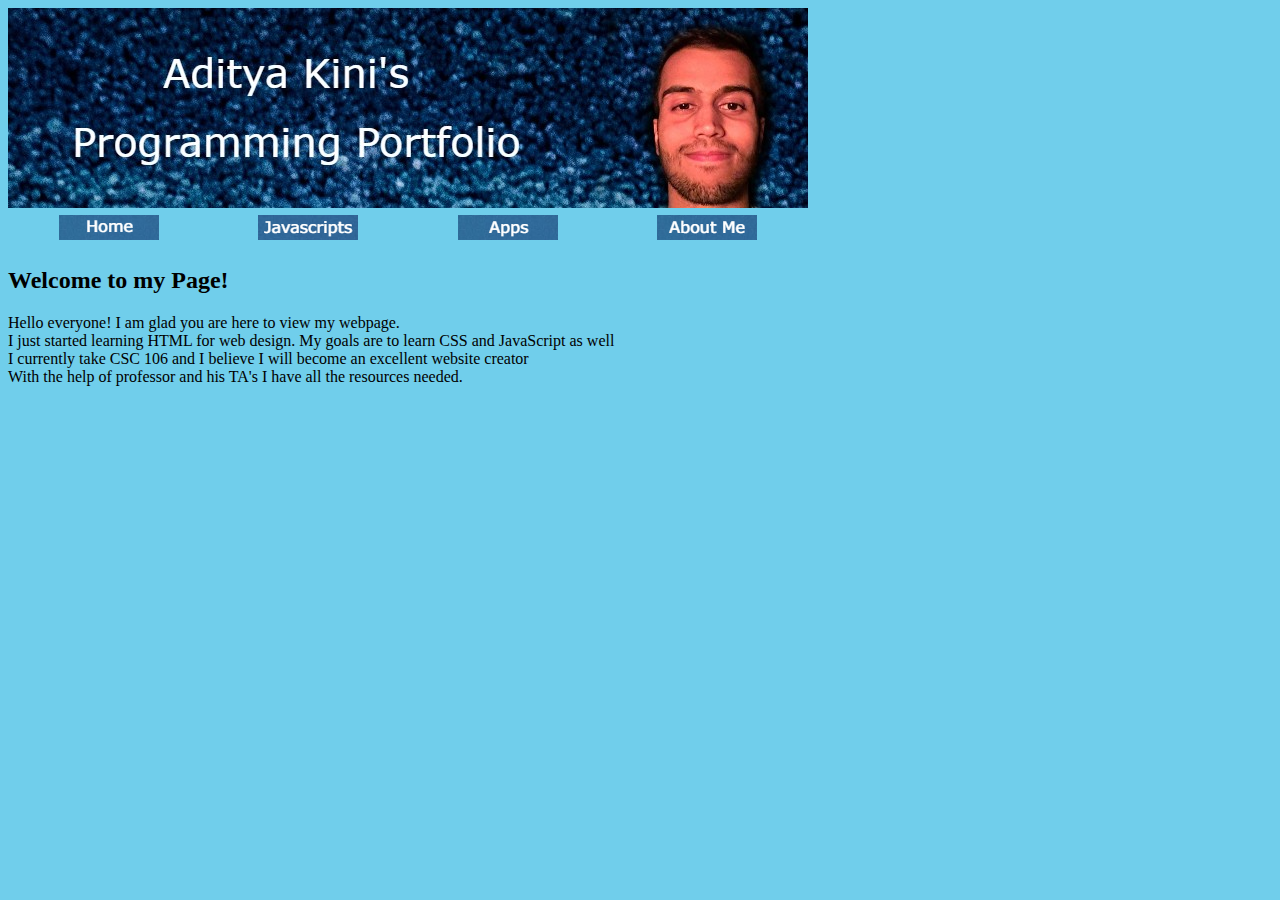
<file: index.html>
<!DOCTYPE html>
<html>
    <head>
        <meta charset="utf-8">
        <title>HTML basics</title>
        <link rel="stylesheet" href="aditya.css">                                    
    </head>
    <body>
      <img src="myBanner.jpg">
      <table id="table-buttons">
          <tr>
              <td id="nav-td"> <a href="index.html"> <img src="Home (1).png"> </a> </td>
              <td id="nav-td"> <a href="javascript.html"> <img src="Javascripts (1).png"> </a> </td>
              <td id="nav-td"> <a href="apps.html"> <img src="apps (1).png"> </a> </td>
              <td id="nav-td"> <a href="aboutme.html"> <img src="about (1).png"> </a> </td>
          </tr>
        </table>
        <h2 id="Welcome">  Welcome to my Page! </h2>
        <p> Hello everyone! I am glad you are here to view my webpage.<br>
            I just started learning HTML for web design. My goals are to learn CSS and JavaScript as well<br>
            I currently take CSC 106 and I believe I will become an excellent website creator<br>
            With the help of professor and his TA's I have all the resources needed. </p>


    </body>
</html>
</file>
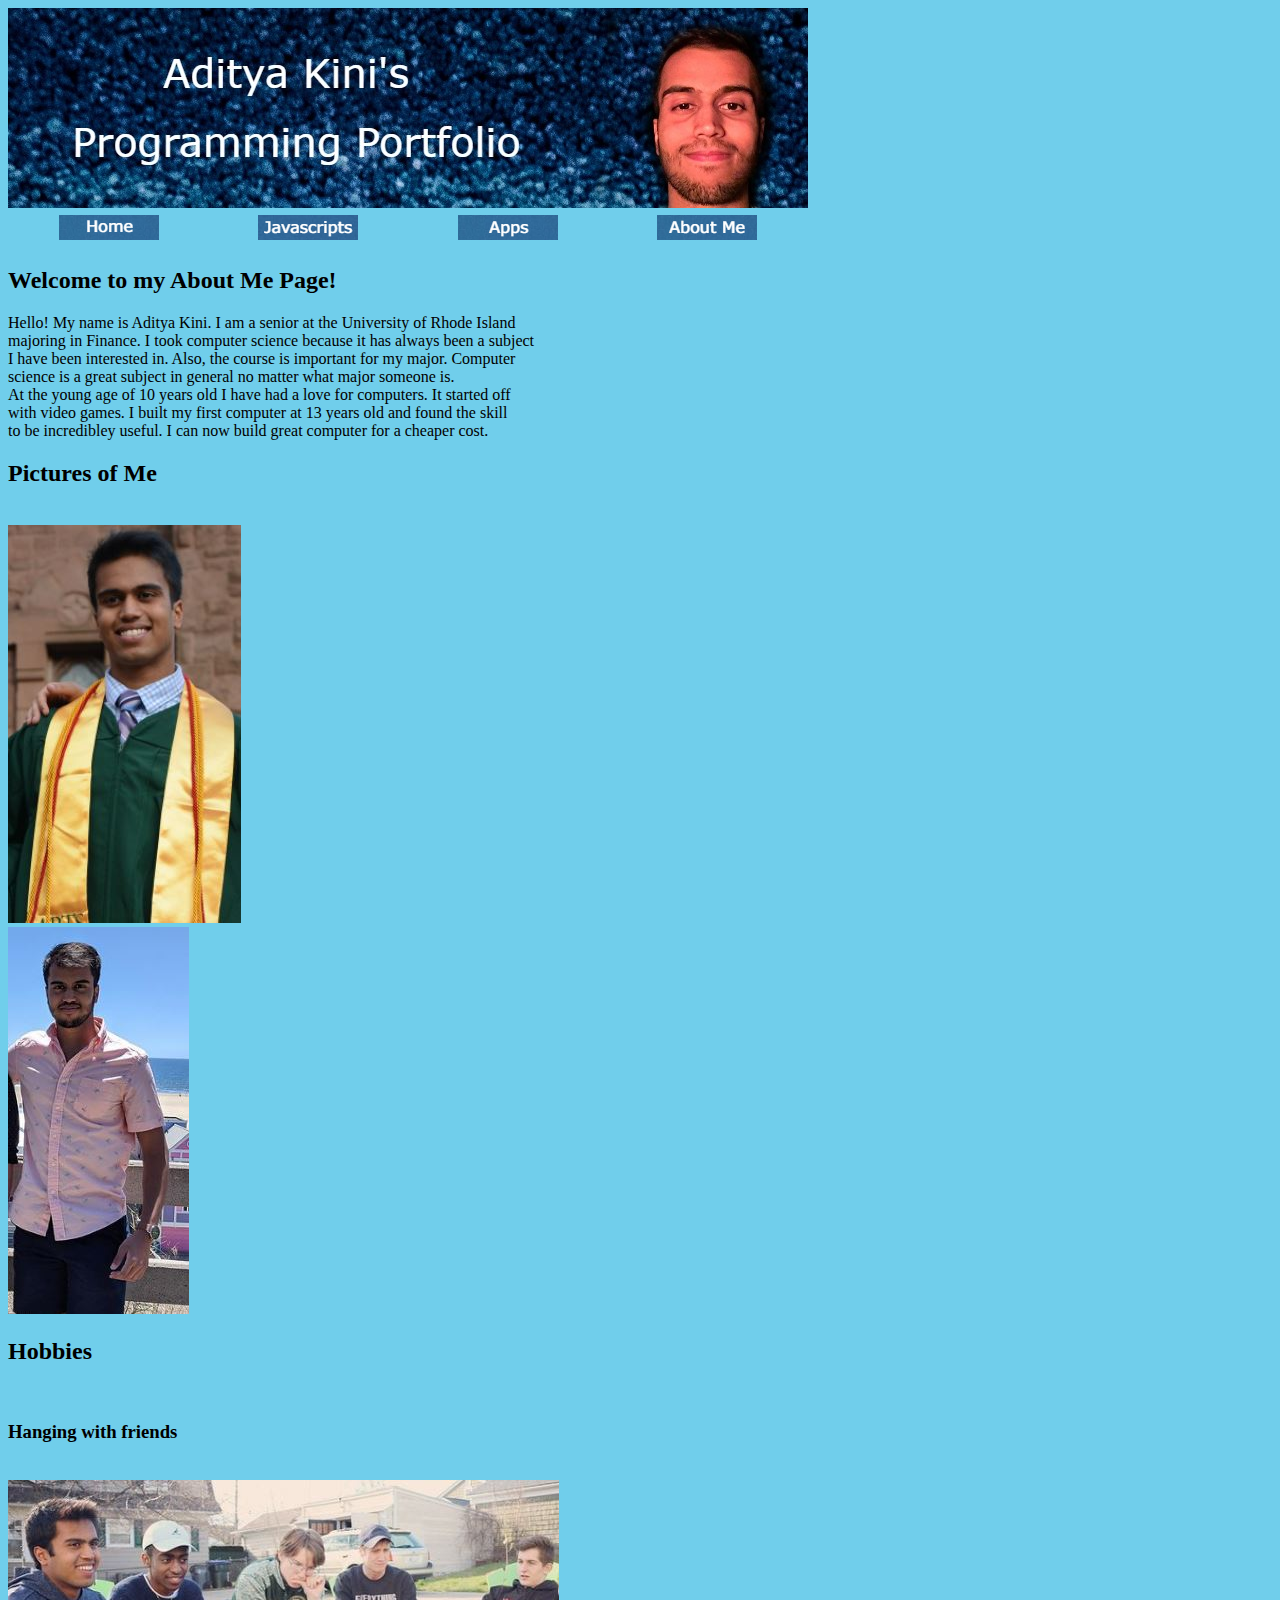
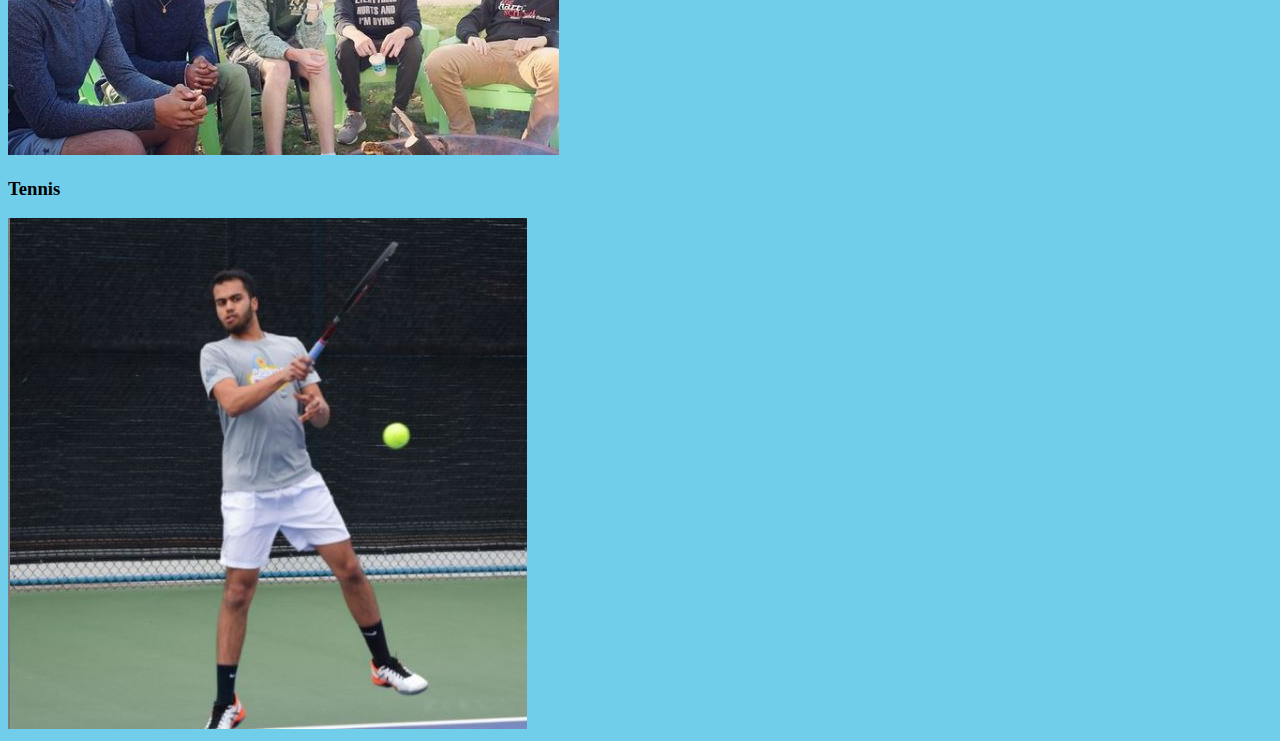
<file: aboutme.html>
<!DOCTYPE html>
<html>
    <head>
        <meta charset="utf-8">
        <title>HTML basics</title>
        <link rel="stylesheet" href="aditya.css">                                    
    </head>
    <body>
      <img src="myBanner.jpg">
      <table id="table-buttons">
          <tr>
              <td id="nav-td"> <a href="index.html"> <img src="Home (1).png"> </a> </td>
              <td id="nav-td"> <a href="javascript.html"> <img src="Javascripts (1).png"> </a> </td>
              <td id="nav-td"> <a href="apps.html"> <img src="apps (1).png"> </a> </td>
              <td id="nav-td"> <a href="aboutme.html"> <img src="about (1).png"> </a> </td>
          </tr>
        </table>
        <h2>Welcome to my About Me Page!</h2>
        <p> Hello! My name is Aditya Kini. I am a senior at the University of Rhode Island <br>
            majoring in Finance. I took computer science because it has always been a subject<br>
            I have been interested in. Also, the course is important for my major. Computer <br>
            science is a great subject in general no matter what major someone is.<br>
            At the young age of 10 years old I have had a love for computers. It started off <br>
            with video games. I built my first computer at 13 years old and found the skill <br>
            to be incredibley useful. I can now build great computer for a cheaper cost.<br> </p>
        
        <h2> Pictures of Me </h2> <br>
            <img src="pic of me 2.png"> <br>
        <img src= "pic of me.png"> <br>
        <h2> Hobbies </h2> <br>
        <h3> Hanging with friends </h3> <br>
          <img src= "fire.png"> <br>
        <h3> Tennis</h3>
           <img src= "tennis.png"> <br>  
                    
            
            
    </body>
    
</html>
</file>
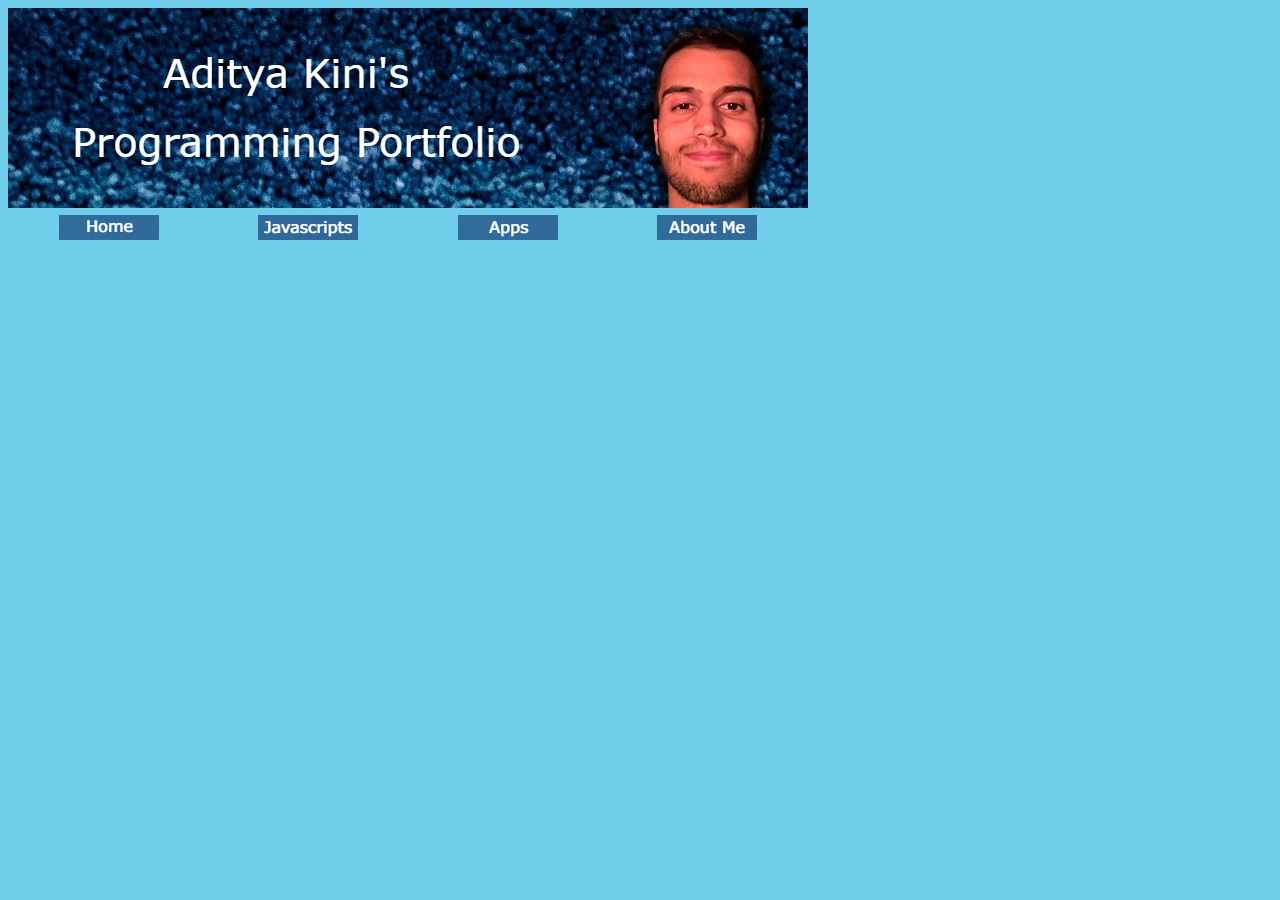
<file: apps.html>
<!DOCTYPE html>
<html>
    <head>
        <meta charset="utf-8">
        <title>HTML basics</title>
        <link rel="stylesheet" href="aditya.css">                                    
    </head>
    <body>
      <img src="myBanner.jpg">
      <table id="table-buttons">
          <tr>
              <td id="nav-td"> <a href="index.html"> <img src="Home (1).png"> </a> </td>
              <td id="nav-td"> <a href="javascript.html"> <img src="Javascripts (1).png"> </a> </td>
              <td id="nav-td"> <a href="apps.html"> <img src="apps (1).png"> </a> </td>
              <td id="nav-td"> <a href="aboutme.html"> <img src="about (1).png"> </a> </td>
          </tr>
        </table>
</file>
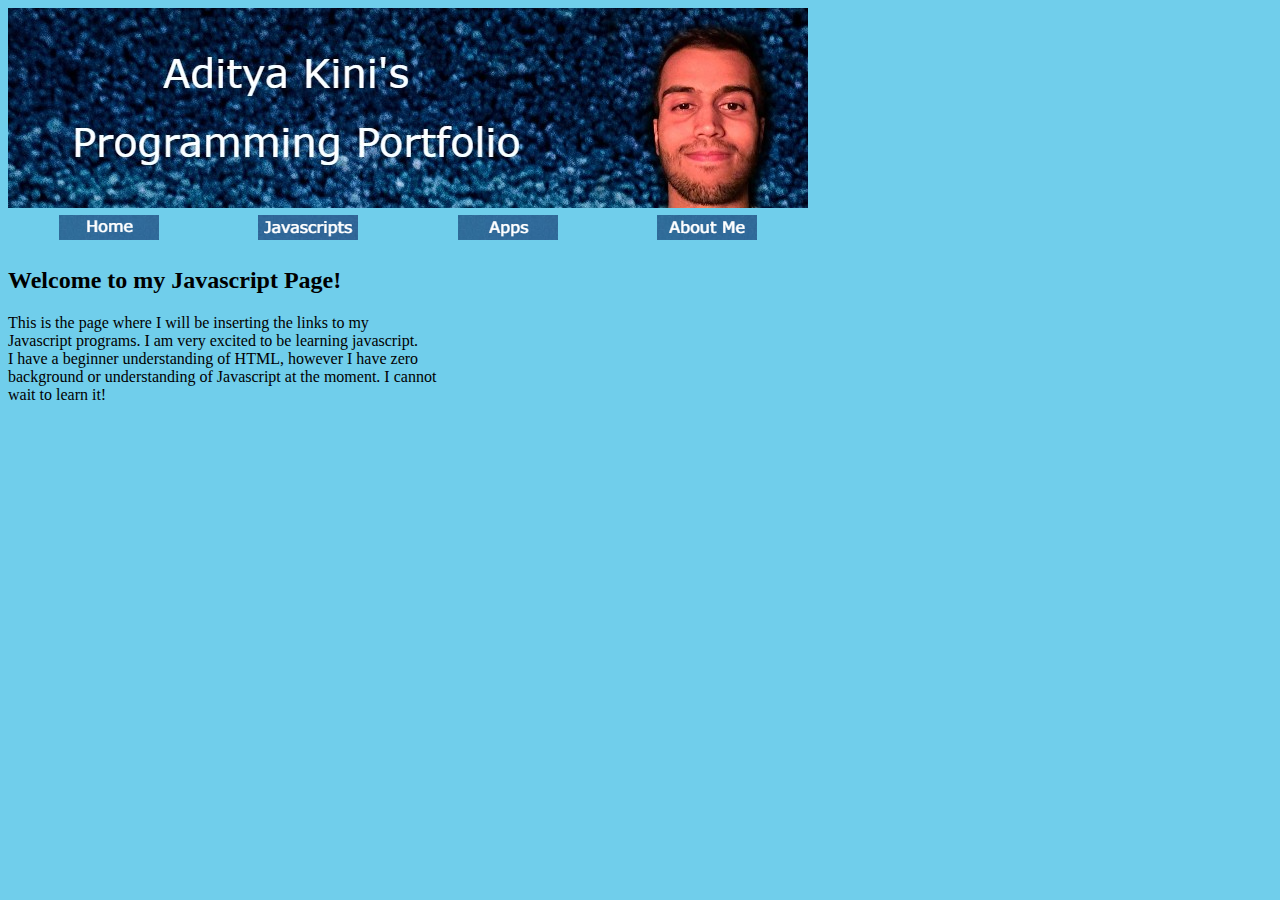
<file: javascript.html>
<!DOCTYPE html>
<html>
    <head>
        <meta charset="utf-8">
        <title>HTML basics</title>
        <link rel="stylesheet" href="aditya.css">                                    
    </head>
    <body>
      <img src="myBanner.jpg">
      <table id="table-buttons">
          <tr>
              <td id="nav-td"> <a href="index.html"> <img src="Home (1).png"> </a> </td>
              <td id="nav-td"> <a href="javascript.html"> <img src="Javascripts (1).png"> </a> </td>
              <td id="nav-td"> <a href="apps.html"> <img src="apps (1).png"> </a> </td>
              <td id="nav-td"> <a href="aboutme.html"> <img src="about (1).png"> </a> </td>
          </tr>
        </table>
        <h2> Welcome to my Javascript Page!</h2>
            <p> This is the page where I will be inserting the links to my <br>
                Javascript programs. I am very excited to be learning javascript.<br>
                I have a beginner understanding of HTML, however I have zero <br>
                background or understanding of Javascript at the moment. I cannot <br>
                wait to learn it! </p>
        
    </body>
    
</html>
</file>
<file: aditya.css>
body {background-color: #70CEEB;}
#table-buttons { width: 800px;}
#nav-td {width: 200px; text-align:center;}
</file>
